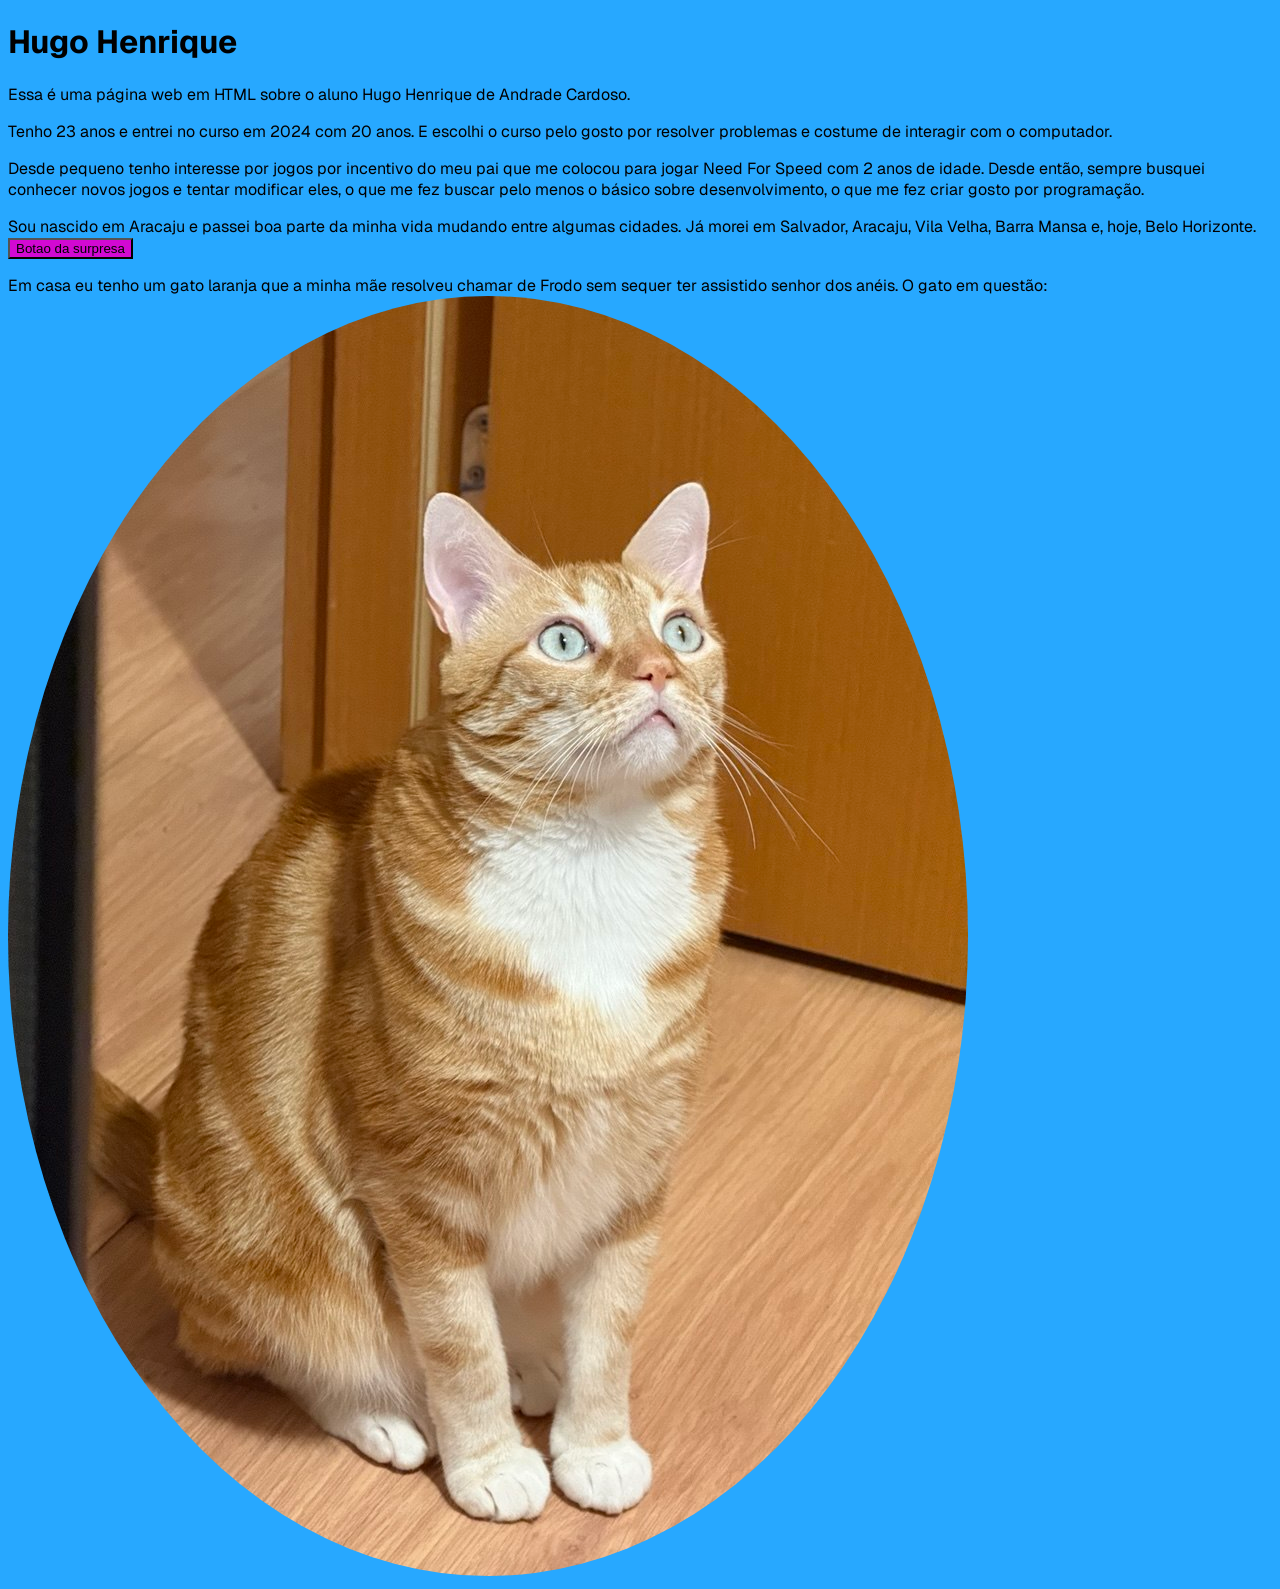
<file: index.html>
<!DOCTYPE html>
<html lang="pt-BR">
    <head>
    <link rel="stylesheet" href="styles.css">
    <meta charset="utf-8">
    <meta name="viewport" content="width=viewdevice-width">
    <style>
        @import url('https://fonts.googleapis.com/css2?family=Geist:ital,wght@0,100..900;1,100..900&display=swap');
    </style>
  <title>Hugo Henrique de Andrade Cardoso</title>
</head>
<body>
    <h1>Hugo Henrique</h1>
    
    <p1>Essa é uma página web em HTML sobre o aluno Hugo Henrique de Andrade Cardoso.</p>
    
    <p2>Tenho 23 anos e entrei no curso em 2024 com 20 anos. E escolhi o curso pelo gosto por resolver problemas e costume de interagir com o computador.</p>
    
    <p3>Desde pequeno tenho interesse por jogos por incentivo do meu pai que me colocou para jogar Need For Speed com 2 anos de idade. Desde então, sempre busquei conhecer novos jogos e tentar modificar eles, o que me fez buscar pelo menos o básico sobre desenvolvimento, o que me fez criar gosto por programação.</p>

    <p4>Sou nascido em Aracaju e passei boa parte da minha vida mudando entre algumas cidades. Já morei em Salvador, Aracaju, Vila Velha, Barra Mansa e, hoje, Belo Horizonte.</p4>
    
    <div>
        <button id="effect-button">Botao da surpresa</button>
    </div>

    <p></p>
  
    <p4>Em casa eu tenho um gato laranja que a minha mãe resolveu chamar de Frodo sem sequer ter assistido senhor dos anéis. O gato em questão:</p4>
    <img src="images/image.jpg" class="circular">

    <script src="scripts.js"></script>
</body>
</html>
</file>
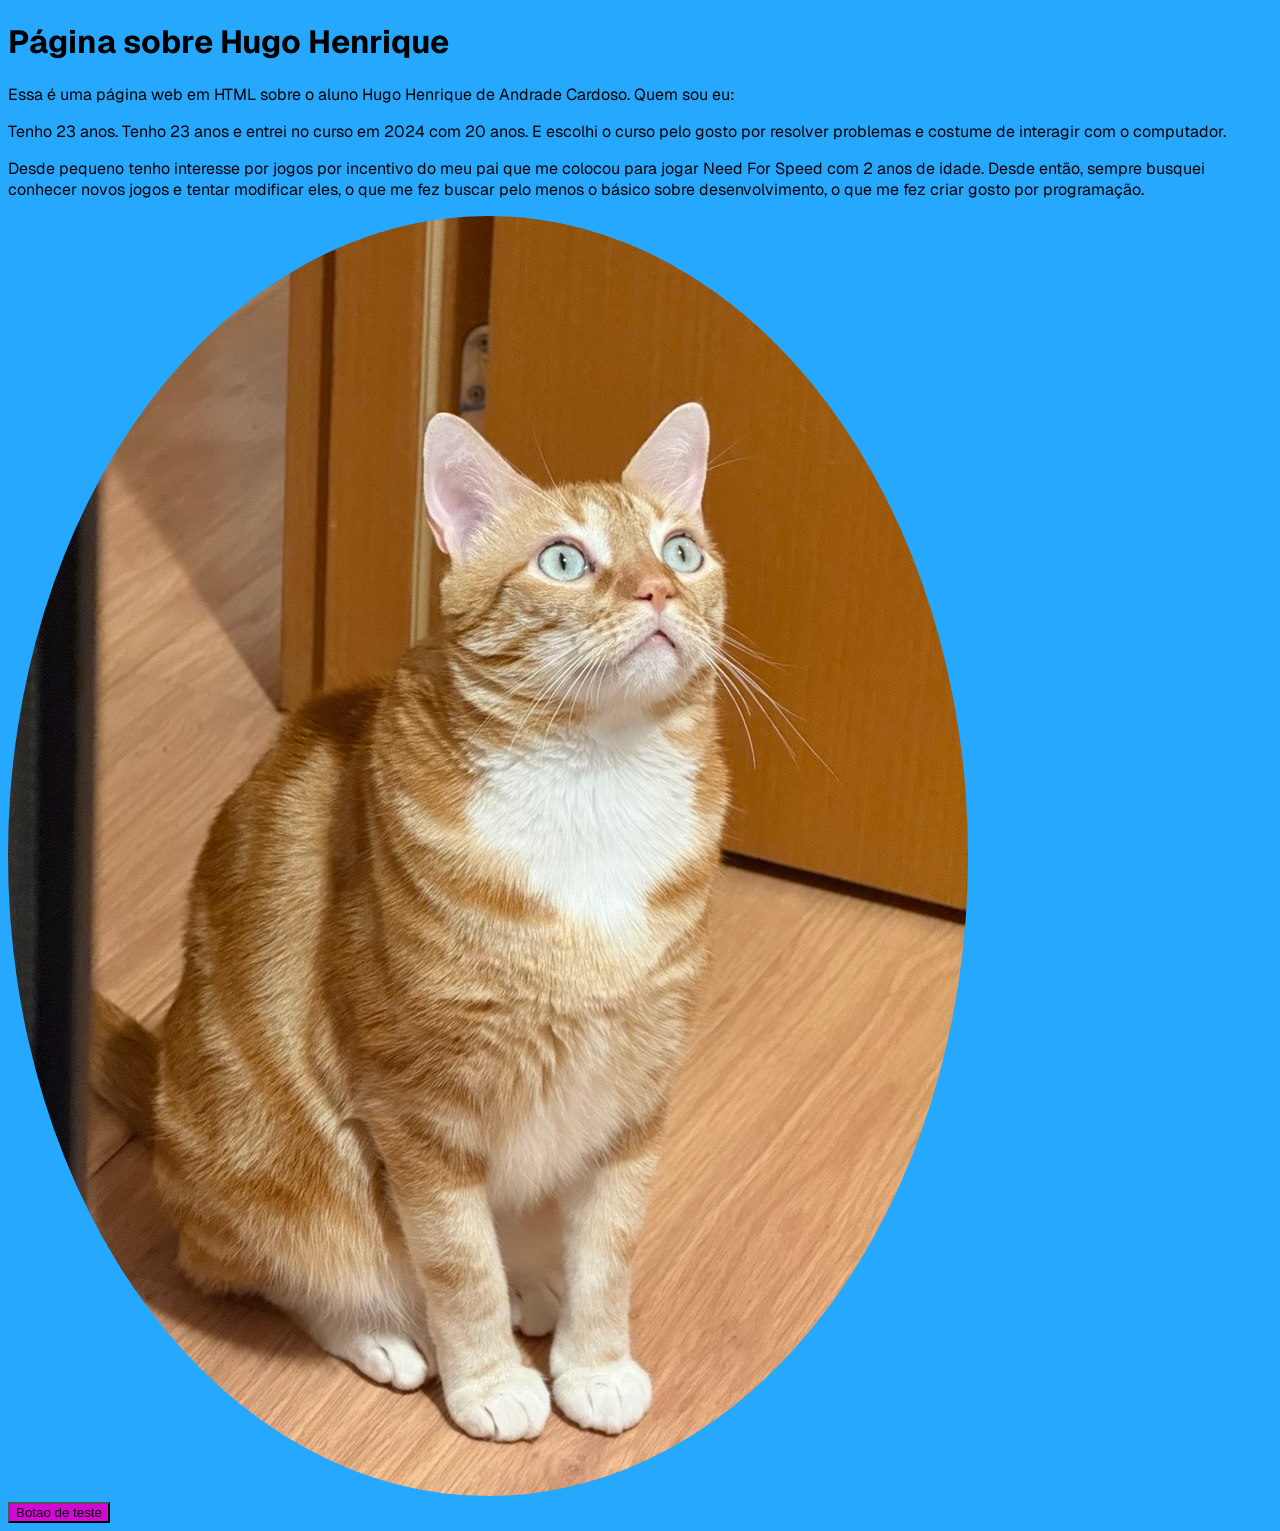
<file: source.html>
<!DOCTYPE html>
<html lang="pt-BR">
    <head>
    <link rel="stylesheet" href="styles.css">
    <meta charset="utf-8">
    <meta name="viewport" content="width=viewdevice-width">
    <style>
        @import url('https://fonts.googleapis.com/css2?family=Geist:ital,wght@0,100..900;1,100..900&display=swap');
    </style>
  <title>Hugo Henrique de Andrade Cardoso</title>
</head>
<body>
    <h1>Página sobre Hugo Henrique</h1>
  
    <p>Essa é uma página web em HTML sobre o aluno Hugo Henrique de Andrade Cardoso. Quem sou eu:</p>
  
    <p>Tenho 23 anos. Tenho 23 anos e entrei no curso em 2024 com 20 anos. E escolhi o curso pelo gosto por resolver problemas e costume de interagir com o computador.</p>
  
    <p>Desde pequeno tenho interesse por jogos por incentivo do meu pai que me colocou para jogar Need For Speed com 2 anos de idade. Desde então, sempre busquei conhecer novos jogos e tentar modificar eles, o que me fez buscar pelo menos o básico sobre desenvolvimento, o que me fez criar gosto por programação.</p>
  
    <img src="images/image.jpg" class="circular image">

    <div>
        <button id="effect-button">Botao de teste</button>
    </div>

    <script src="scripts.js"></script>
</body>
</html>
</file>
<file: styles.css>
html, body {
    min-height: 100%;
}

body{
    background-color: rgba(0, 153, 255, 0.849);
    font-family: "Geist", sans-serif;
}

.circular{
    border-radius: 50%;
    shape-outside: circle(50%);
}

button{
    background-color: rgb(210, 9, 210);
    top: 50%;
    left: 50%;
}
</file>
